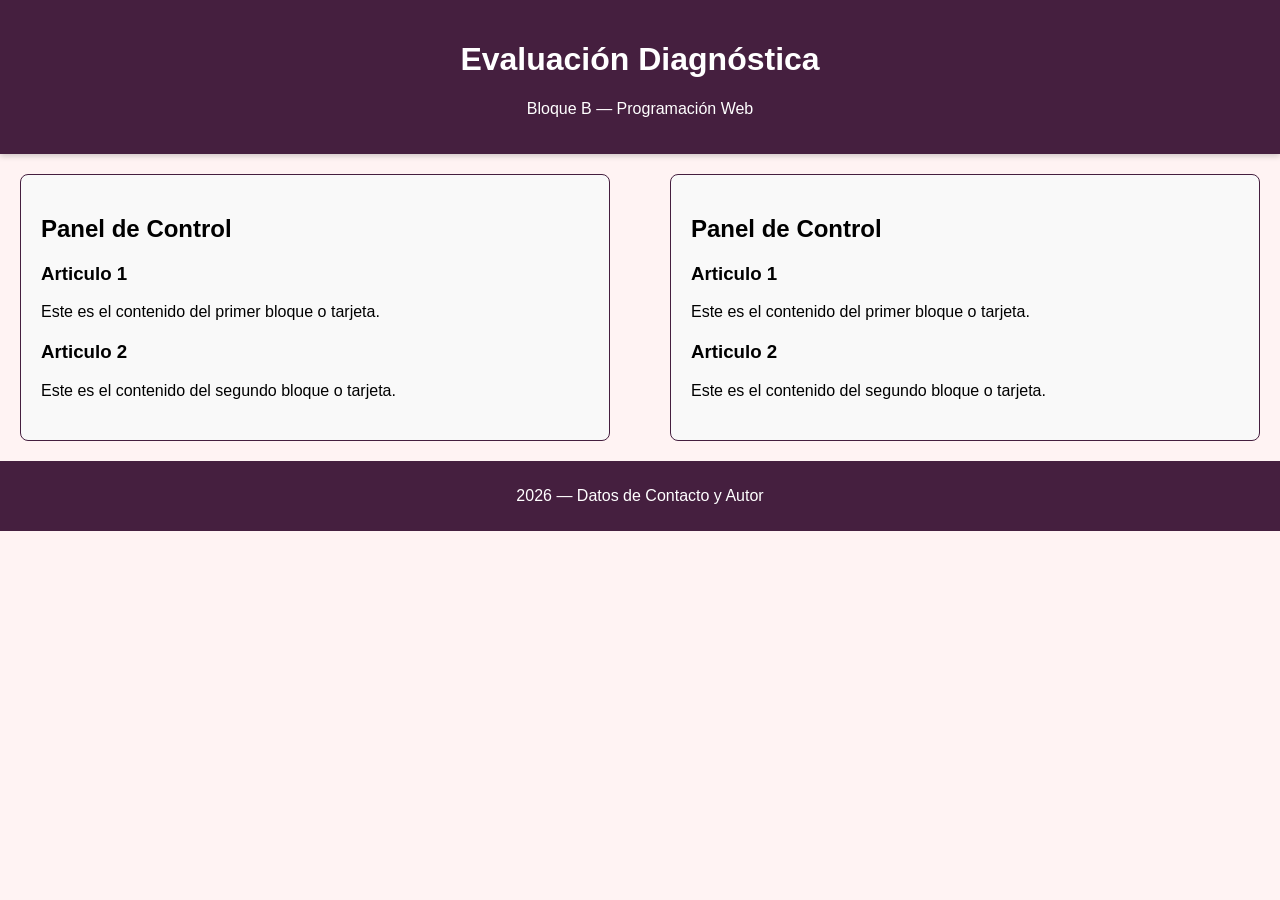
<file: bloque_b/index.html>
<!DOCTYPE html>
<html lang="es">
<head>
  <meta charset="UTF-8">
  <meta name="viewport" content="width=device-width, initial-scale=1.0">
  <title>Evaluación Diagnóstica — Bloque B</title>
  <link rel="stylesheet" href="estilos.css">
</head>
<body>

  <header id="encabezado-principal">
    <h1>Evaluación Diagnóstica</h1>
    <p>Bloque B — Programación Web</p>
  </header>

  <main>
    <section class="panel">
      <h2>Panel de Control</h2>
      
      <article>
        <h3>Articulo 1</h3>
        <p>Este es el contenido del primer bloque o tarjeta.</p>
      </article>

      <article>
        <h3>Articulo 2</h3>
        <p>Este es el contenido del segundo bloque o tarjeta.</p>
      </article>
    </section>
    
    <section class="panel">
      <h2>Panel de Control</h2>
      
      <article>
        <h3>Articulo 1</h3>
        <p>Este es el contenido del primer bloque o tarjeta.</p>
      </article>

      <article>
        <h3>Articulo 2</h3>
        <p>Este es el contenido del segundo bloque o tarjeta.</p>
      </article>
    </section>

  </main>

  <footer>
    <p> 2026 — Datos de Contacto y Autor</p>
  </footer>

</body>
</html>
</file>
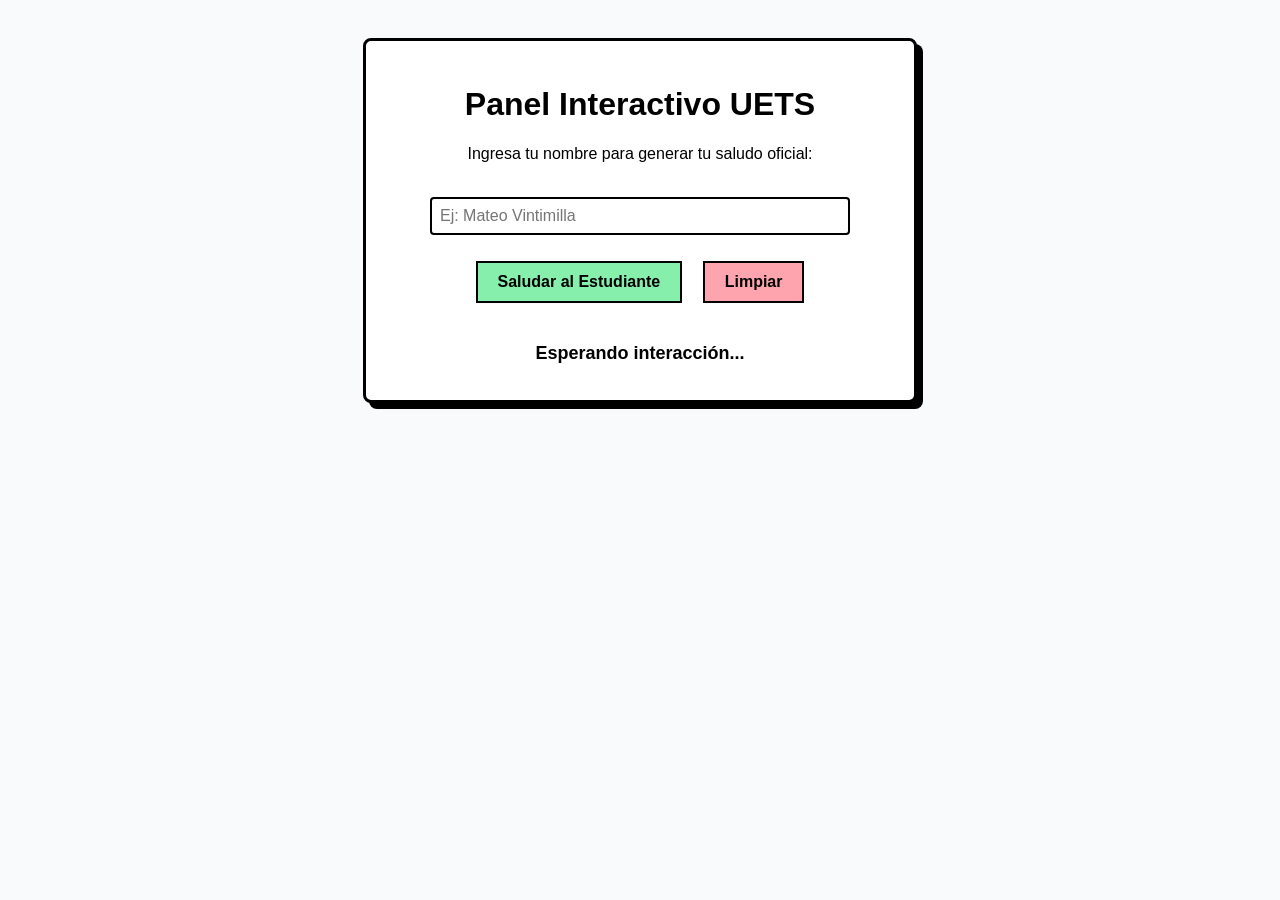
<file: bloque_c/index.html>
<!DOCTYPE html>
<html lang="es">
<head>
  <meta charset="UTF-8">
  <meta name="viewport" content="width=device-width, initial-scale=1.0">
  <title>Evaluación Diagnóstica — Bloque C</title>
  <style>
    body {
      font-family: Arial, sans-serif;
      padding: 30px;
      text-align: center;
      background-color: #F8FAFC;
    }
    .card {
      max-width: 500px;
      margin: 0 auto;
      background: white;
      padding: 24px;
      border: 3px solid #000;
      box-shadow: 6px 6px 0px #000;
      border-radius: 8px;
    }
    button {
      padding: 10px 20px;
      font-size: 16px;
      font-weight: bold;
      background: #86EFAC;
      border: 2px solid #000;
      cursor: pointer;
      margin: 8px;
    }
    #mensaje-resultado {
      margin-top: 20px;
      padding: 12px;
      font-weight: bold;
      font-size: 18px;
    }
  </style>
  <script src="script.js"></script> 
</head>
<body>

  <div class="card">
    <h1>Panel Interactivo UETS</h1>
    <p>Ingresa tu nombre para generar tu saludo oficial:</p>
    <br>
    <input type="text" id="input-nombre" placeholder="Ej: Mateo Vintimilla" style="padding: 8px; font-size: 16px; width: 80%; border: 2px solid #000; border-radius: 4px;">
    <br><br>
    <button id="btn-saludar">Saludar al Estudiante</button>
    <button id="btn-limpiar" style="background: #FDA4AF;">Limpiar</button>

    <div id="mensaje-resultado">Esperando interacción...</div>
  </div>

</body>
</html>
</file>
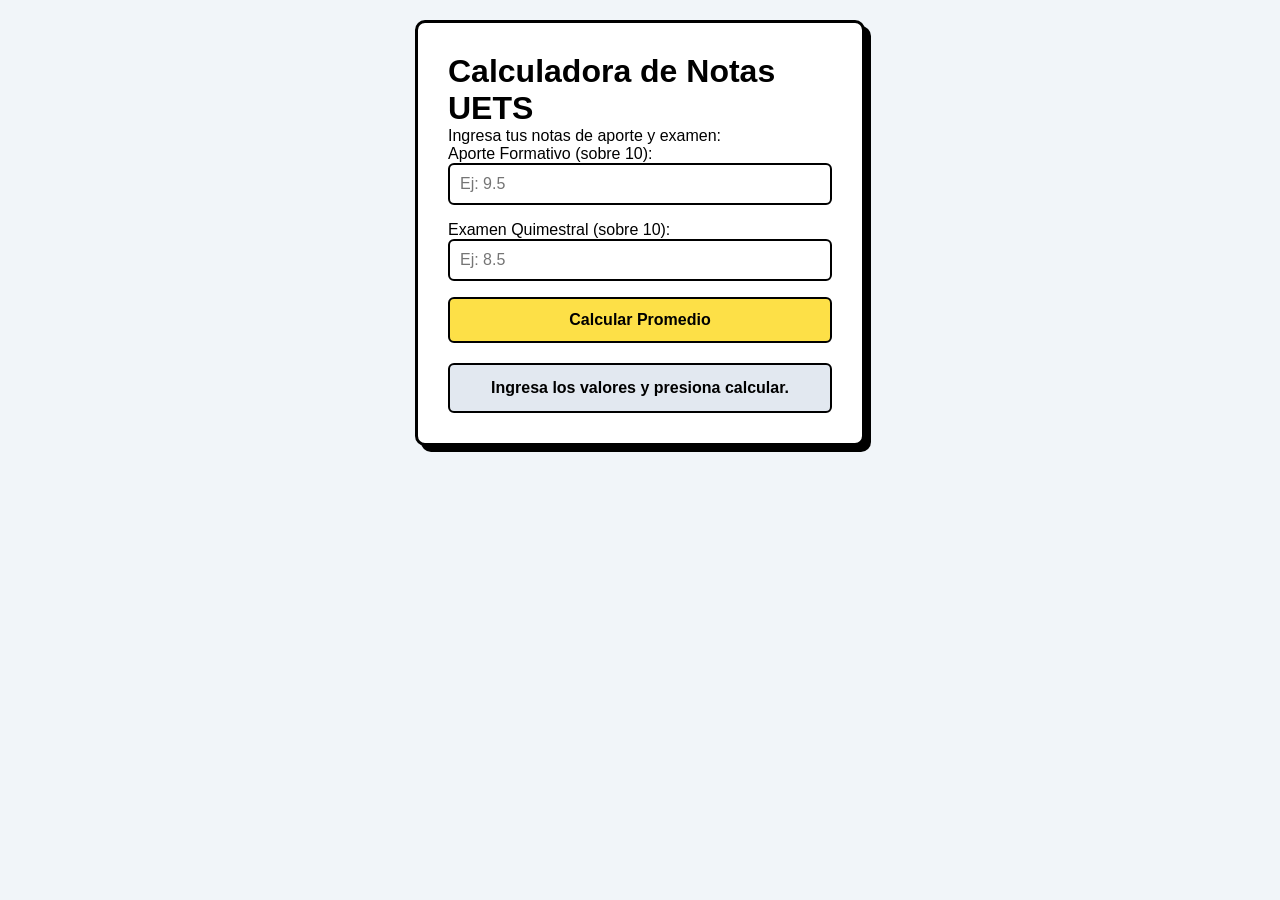
<file: bloque_d/index.html>
<!DOCTYPE html>
<html lang="es">
<head>
  <meta charset="UTF-8">
  <meta name="viewport" content="width=device-width, initial-scale=1.0">
  <title>Calculadora de Notas UETS — Bloque D</title>
  <link rel="stylesheet" href="estilos.css">
</head>
<body>

  <main class="contenedor">
    <header class="header">
      <h1>Calculadora de Notas UETS</h1>
      <p>Ingresa tus notas de aporte y examen:</p>
    </header>

    <section class="formulario">
      <div class="campo">
        <label for="nota1">Aporte Formativo (sobre 10):</label>
        <input type="number" id="nota1" min="0" max="10" step="0.1" placeholder="Ej: 9.5">
      </div>

      <div class="campo">
        <label for="nota2">Examen Quimestral (sobre 10):</label>
        <input type="number" id="nota2" name="nota_quimestral" min="0" max="10" step="0.1" placeholder="Ej: 8.5">
      </div>

      <button id="btn-calcular">Calcular Promedio</button>
    </section>

    <div id="resultado" class="caja-resultado">
      Ingresa los valores y presiona calcular.
    </div>
  </main>

  <script src="script.js"></script>
</body>
</html>
</file>
<file: bloque_b/estilos.css>
body {
    font-family: Arial, sans-serif;
    margin: 0;
    padding: 0;
    background-color: #fff3f3;
}

header {
    text-align: center;
    padding: 20px;
    background-color: #451f3f;
    color: #ffffff;
}

main {
    display: grid;
    grid-template-columns: repeat(2, minmax(0, 1fr));
    gap: 20px;
}

section {
    padding: 20px;
    margin: 20px;
    background-color: #f9f9f9;
    border-radius: 8px;
}

.panel {
    border: 1px solid #451f3f;
}

#encabezado-principal {
    box-shadow: 0 2px 6px rgba(0, 0, 0, 0.2);
}

article {
    margin-bottom: 20px;
}

footer {
    text-align: center;
    padding: 10px;
    background-color: #451f3f;
    color: #ffffff;
}

@media (max-width: 700px) {
    main {
        grid-template-columns: 1fr;
    }
}
</file>
<file: bloque_d/estilos.css>
* {
  box-sizing: border-box;
  margin: 0;
  padding: 0;
  font-family: Arial, sans-serif;
}

body {
  background-color: #F1F5F9;
  display: flex;
  align-items: center;
  padding: 20px;
}

.contenedor {
  background: #FFFFFF;
  border: 3px solid #000000;
  box-shadow: 6px 6px 0px #000000;
  border-radius: 10px;
  padding: 30px;
  width: 100%;
  max-width: 450px;
  margin: 0 auto;
}

.campo {
  margin-bottom: 16px;
  display: flex;
  flex-direction: column;
}

.campo input {
  padding: 10px;
  border: 2px solid #000000;
  border-radius: 6px;
  font-size: 16px;
}

#btn-calcular {
  width: 100%;
  padding: 12px;
  font-size: 16px;
  font-weight: bold;
  background-color: #FDE047;
  border: 2px solid #000000;
  cursor: pointer;
  border-radius: 6px;
}

.caja-resultado {
  margin-top: 20px;
  padding: 14px;
  border: 2px solid #000000;
  border-radius: 6px;
  background-color: #E2E8F0;
  text-align: center;
  font-weight: bold;
}
</file>
